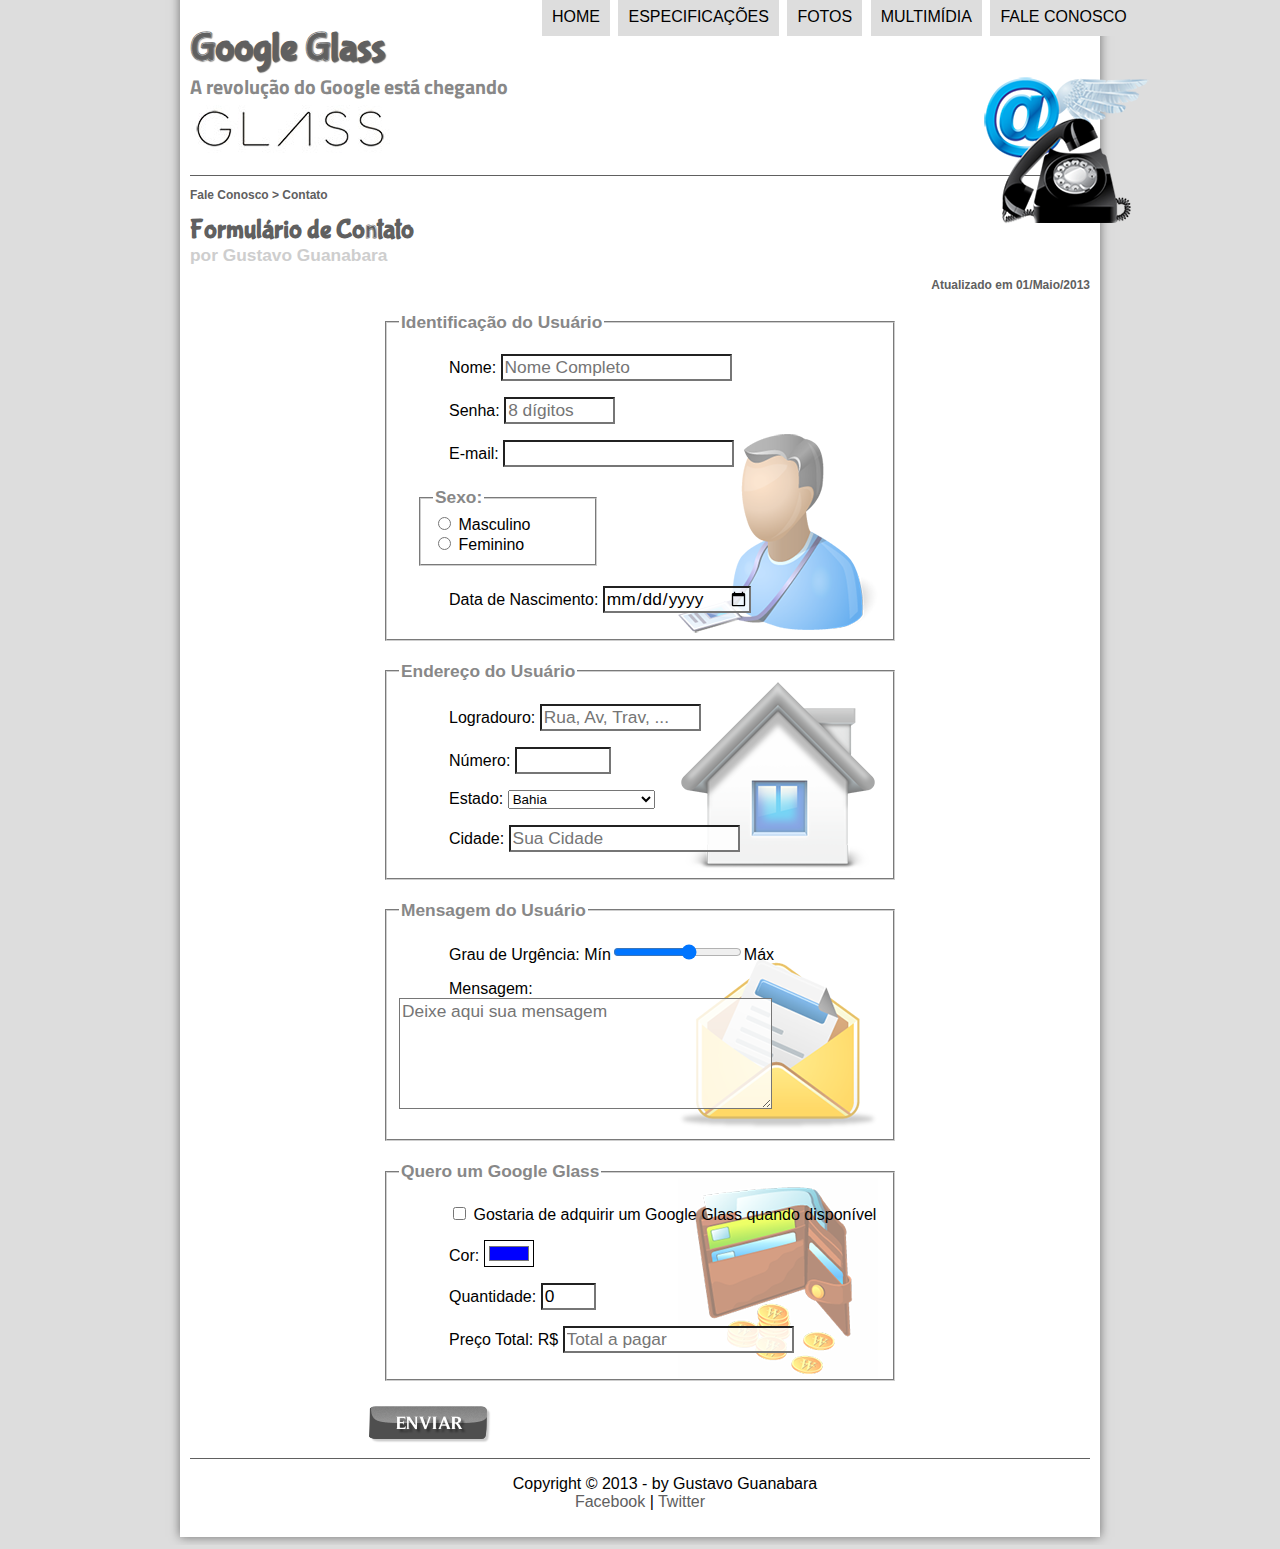
<file: fale-conosco.html>
<!DOCTYPE html>
<html lang="pt-br">
<head>
    <meta charset="UTF-8"/>
    <title>Tudo sobre Google Glass</title>
    <link rel="stylesheet" href="_css/estilo.css"/>
    <link rel="stylesheet" href="_css/form.css"/>
</head>
<script src="_javascript/funcoes.js"></script>
<script>
    function calc_total() {
        var qtd = parseInt(document.getElementById('cQtd').value)
        tot = qtd*1500
        document.getElementById('cTot').value = tot
    }
</script>
<body>
<div id="interface">
    <header id="cabecalho">
    <hgroup>
    <h1>Google Glass</h1> 
    <h2>A revolução do Google está chegando</h2> 
    </hgroup>

    <img id="icone" src="_imagens/contato.png">

    <nav id="menu" onmouseout="mudaFoto('_imagens/contato.png')">
    <h1>Menu Principal</h1>
    <ul type="square">
        <li onmouseover="mudaFoto('_imagens/home.png')"><a href="index.html">Home</a></li>
        <li onmouseover="mudaFoto('_imagens/especificacoes.png')"><a href="specs.html">Especificações</a></li>
        <li onmouseover="mudaFoto('_imagens/fotos.png')"><a href="fotos.html">Fotos</a></li>
        <li onmouseover="mudaFoto('_imagens/multimidia.png')"><a href="multimidia.html">Multimídia</a></li>
        <li onmouseover="mudaFoto('_imagens/contato.png')"><a href="fale-conosco.html">Fale conosco</a></li>
    </ul>
    </nav>
    </header>

    <section id="corpo-full">
        <article id="noticia-principal">
            <header id="cabecalho-artigo">
                <hgroup>
                    <h3>Fale Conosco > Contato</h3>
                    <h1>Formulário de Contato</h1>
                    <h2>por Gustavo Guanabara</h2>
                    <h3 class="direita">Atualizado em 01/Maio/2013</h3>
                </hgroup>
            </header>

            <form method="POST" id="fContato" action="mailto:contato@cursoemvideo.com" oninput="calc_total()">
            <fieldset id="usuario">
            <legend>Identificação do Usuário</legend>
                <p><label for="cNome">Nome:</label> <input type="text" name="tNome" id="cNome" size="20" maxlength="30" placeholder="Nome Completo"/></p>
                <p><label for="cSenha">Senha:</label> <input type="password" name="tSenha" id="cSenha" size="8" maxlength="8" placeholder="8 dígitos"/></p>
                <p><label for="cMail">E-mail:</label> <input type="email" name="tMail" id="cMail" size="20" maxlength="40"/></p>
                <fieldset id="sexo"><legend>Sexo:</legend>
                    <input type="radio" name="tSex" id="cMasc"/> <label for="cMasc">Masculino</label><br/>
                    <input type="radio" name="tSex" id="cFem"/> <label for="cFem">Feminino</label>
                </fieldset>
                <p><label for="cNasc">Data de Nascimento:</label> <input type="date" name="tNasc" id="cNasc"/></p>
            </fieldset>

            <fieldset id="endereco">
            <legend>Endereço do Usuário</legend>
                <p><label for="cRua">Logradouro:</label> <input type="text" name="tRua" id="cRua" size="13" maxlength="80" placeholder="Rua, Av, Trav, ..."/></p>
                <p><label for="cNum">Número:</label> <input type="number" name="tNum" id="cNum" min="0" max="99999" size="5"/></p>
                <p><label for="cEst">Estado: </label>
                <select name="tEst" id="cEst">
                    <optgroup label="Região Sudeste">
                        <option value="RJ">Rio de Janeiro</option>
                        <option value="SP">São Paulo</option>
                        <option value="MG">Minas Gerais</option>
                    </optgroup>
                    <optgroup label="Região Sul">
                        <option value="PR">Paraná</option>
                        <option value="SC">Santa Catariana</option>
                        <option value="RS">Rio Grande do Sul</option>
                    </optgroup>
                    <optgroup label="Região Nordeste">
                        <option value="BA" selected>Bahia</option>
                        <option value="CE">Ceará</option>
                    </optgroup>
                </select></p>
                <p><label for="cCid">Cidade: </label>
                <input type="text" name="tCid" id="cCid" maxlength="40" size="20" placeholder="Sua Cidade" list="cidades"/></p>
                <datalist id="cidades">
                    <option value="Rio de Janeiro"></option>
                    <option value="Nova Iguaçu"></option>
                    <option value="Niterói"></option>
                    <option value="Belford Roxo"></option>
                </datalist>
            </fieldset>

            <fieldset id="mensagem">
            <legend>Mensagem do Usuário</legend>
                <p><label for="cUrg">Grau de Urgência:</label>
                Mín<input type="range" name="tUrg" id="cUrg" min="0" max="10" step="2"/>Máx</p>
                <p><label for="cMsg">Mensagem:</label>
                <textarea name="tMsg" id="cMsg" cols="35" rows="5" placeholder="Deixe aqui sua mensagem"></textarea></p>
            </fieldset>

            <fieldset id="pedido">
            <legend>Quero um Google Glass</legend>
                <p><input type="checkbox" name="tPed" id="cPed"/>
                <label for="cPed">Gostaria de adquirir um Google Glass quando disponível</label></p>
                <p><label for="cCor">Cor:</label>
                <input type="color" name="tCor" id="cCor" value="#0000FF"/></p>
                <p><label for="cQtd">Quantidade:</label>
                <input type="number" name="tQtd" id="cQtd" min="0" max="5" value="0" size="2"/></p>
                <p><label for="cTot">Preço Total: R$</label>
                <input type="text" name="tTot" id="cTot" placeholder="Total a pagar" readonly></p>
            </fieldset>

            <input type="image" name="tEnviar" src="_imagens/botao-enviar.png"/>
            </form>
        </article>
    </section>

<footer id="rodape">
    <p>Copyright &copy; 2013 - by Gustavo Guanabara</br>
    <a href="http://facebook.com/cursosemvideo" target="_blank">Facebook</a> | 
    <a href="http://twitter.com/cursosemvideo" target="_blank">Twitter</a></p>
    </footer>
    </div>
</body>
</html>
</file>
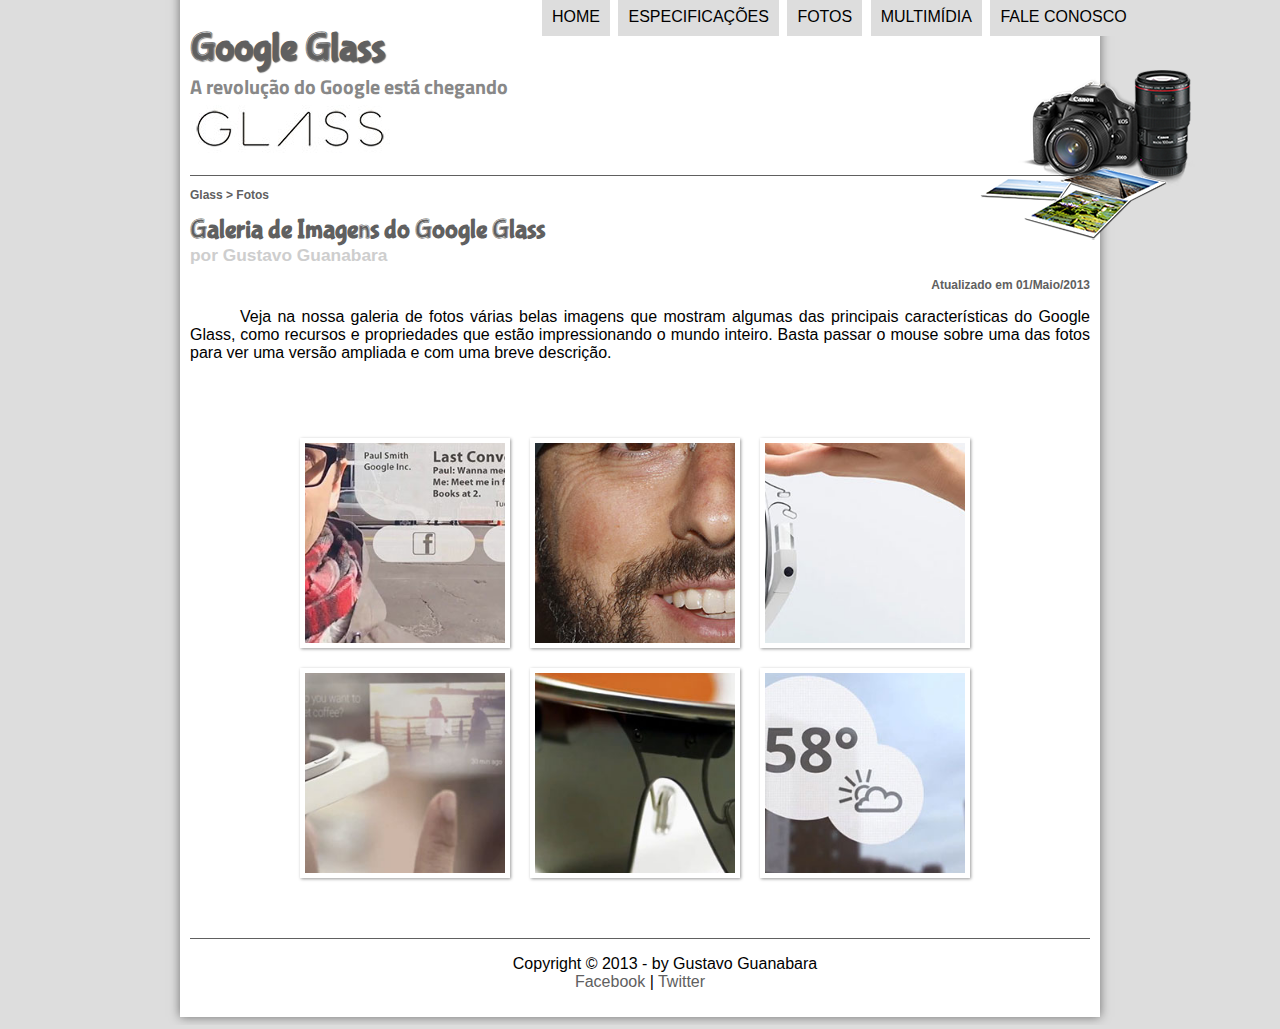
<file: fotos.html>
<!DOCTYPE html>
<html lang="pt-br">
<head>
    <meta charset="UTF-8"/>
    <title>Tudo sobre Google Glass</title>
    <link rel="stylesheet" href="_css/estilo.css"/>
    <link rel="stylesheet" href="_css/fotos.css"/>
</head>
<script src="_javascript/funcoes.js"></script>
<body>
<div id="interface">
    <header id="cabecalho">
    <hgroup>
    <h1>Google Glass</h1> 
    <h2>A revolução do Google está chegando</h2> 
    </hgroup>

    <img id="icone" src="_imagens/fotos.png">

    <nav id="menu" onmouseout="mudaFoto('_imagens/fotos.png')">
    <h1>Menu Principal</h1>
    <ul type="square">
        <li onmouseover="mudaFoto('_imagens/home.png')"><a href="index.html">Home</a></li>
        <li onmouseover="mudaFoto('_imagens/especificacoes.png')"><a href="specs.html">Especificações</a></li>
        <li onmouseover="mudaFoto('_imagens/fotos.png')"><a href="fotos.html">Fotos</a></li>
        <li onmouseover="mudaFoto('_imagens/multimidia.png')"><a href="multimidia.html">Multimídia</a></li>
        <li onmouseover="mudaFoto('_imagens/contato.png')"><a href="fale-conosco.html">Fale conosco</a></li>
    </ul>
    </nav>
    </header>

    <section id="corpo-full">
        <article id="noticia-principal">
            <header id="cabecalho-artigo">
                <hgroup>
                    <h3>Glass > Fotos</h3>
                    <h1>Galeria de Imagens do Google Glass</h1>
                    <h2>por Gustavo Guanabara</h2>
                    <h3 class="direita">Atualizado em 01/Maio/2013</h3>
                </hgroup>
            </header>

            <p>Veja na nossa galeria de fotos várias belas imagens que mostram algumas das principais características do Google Glass, como recursos e propriedades que estão impressionando o mundo inteiro. Basta passar o mouse sobre uma das fotos para ver uma versão ampliada e com uma breve descrição.</p>

            <ul id="album-fotos">
                <li id="foto01"><span>Agenda e lembretes</span></li>
                <li id="foto02"><span>Sergey Brin usando o Glass</span></li>
                <li id="foto03"><span>Leve e compacto</span></li>
                <li id="foto04"><span>Sensação de uma tela de 50"</span></li>
                <li id="foto05"><span>Vários tipos de lente</span></li>
                <li id="foto06"><span>Informações importantes</span></li>
            </ul>
        </article>
    </section>

    <footer id="rodape">
    <p>Copyright &copy; 2013 - by Gustavo Guanabara</br>
    <a href="http://facebook.com/cursosemvideo" target="_blank">Facebook</a> | 
    <a href="http://twitter.com/cursosemvideo" target="_blank">Twitter</a></p>
    </footer>
    </div>
</body>
</html>
</file>
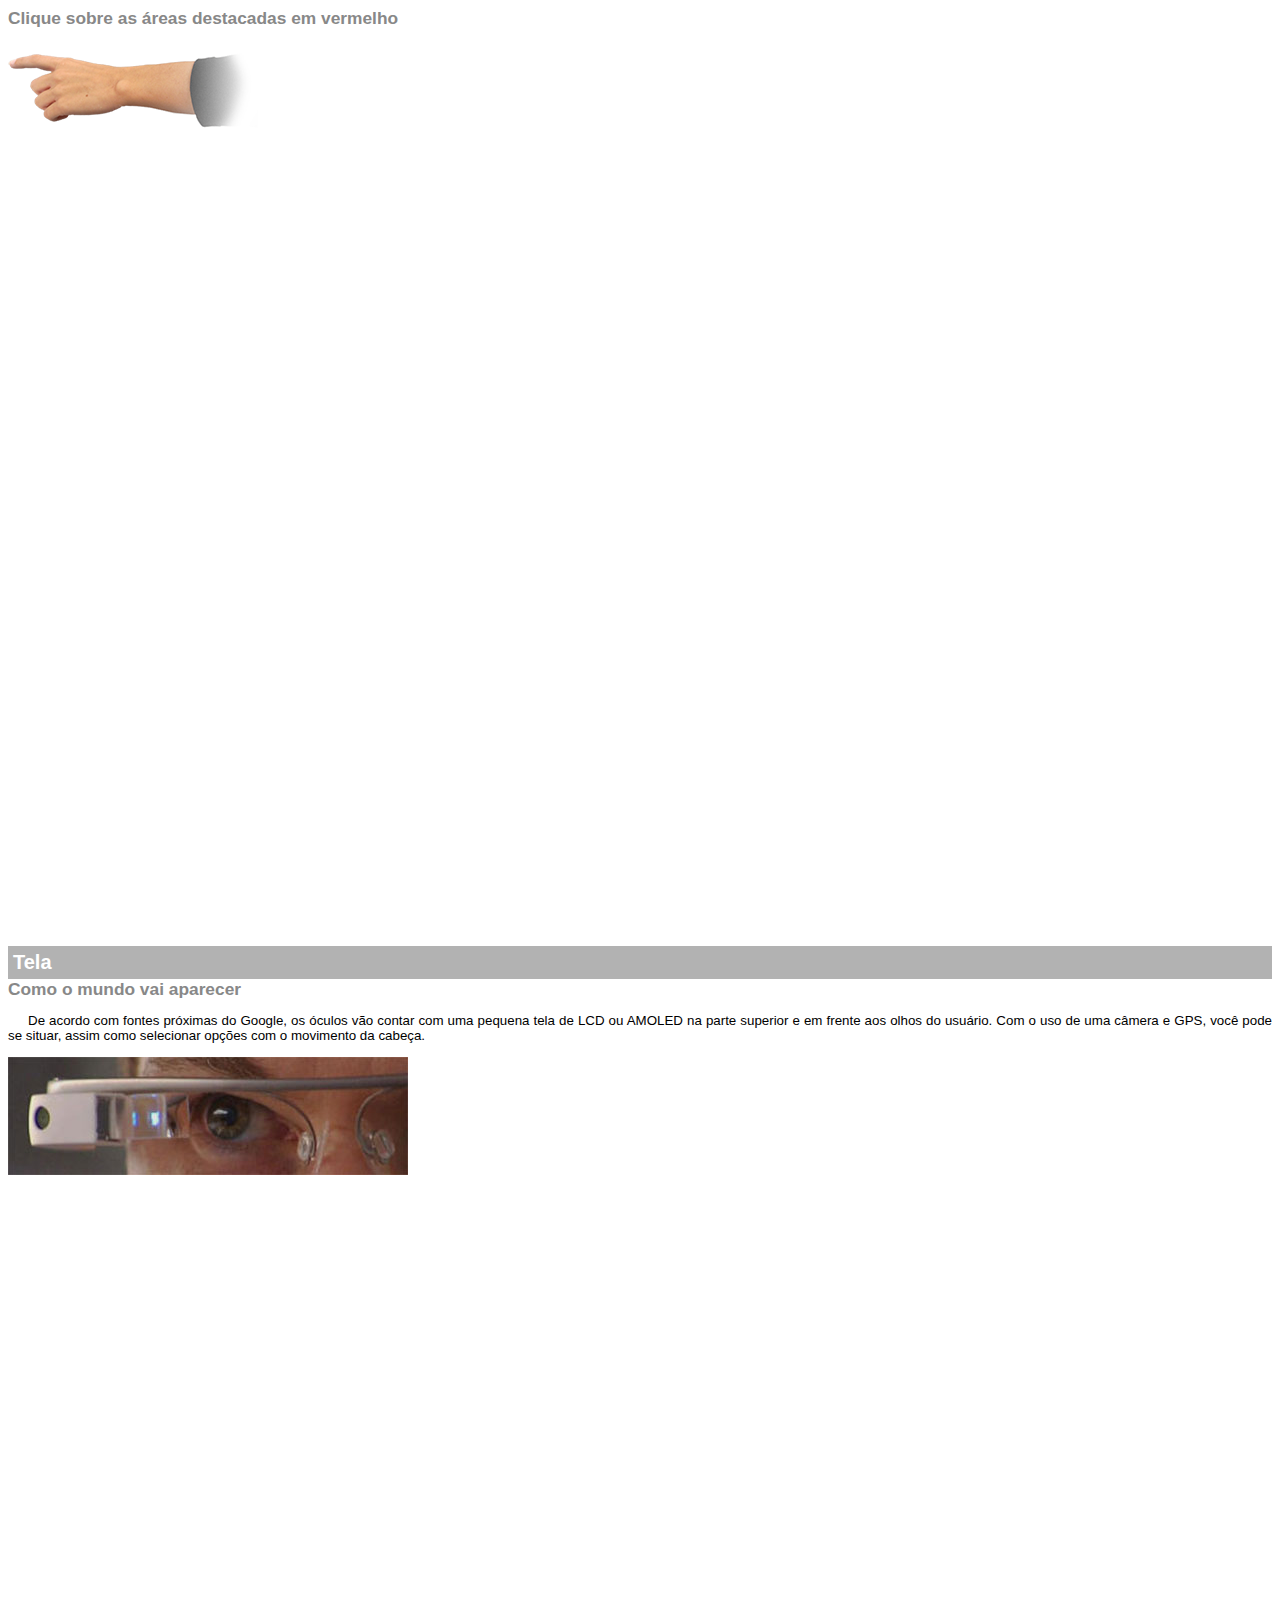
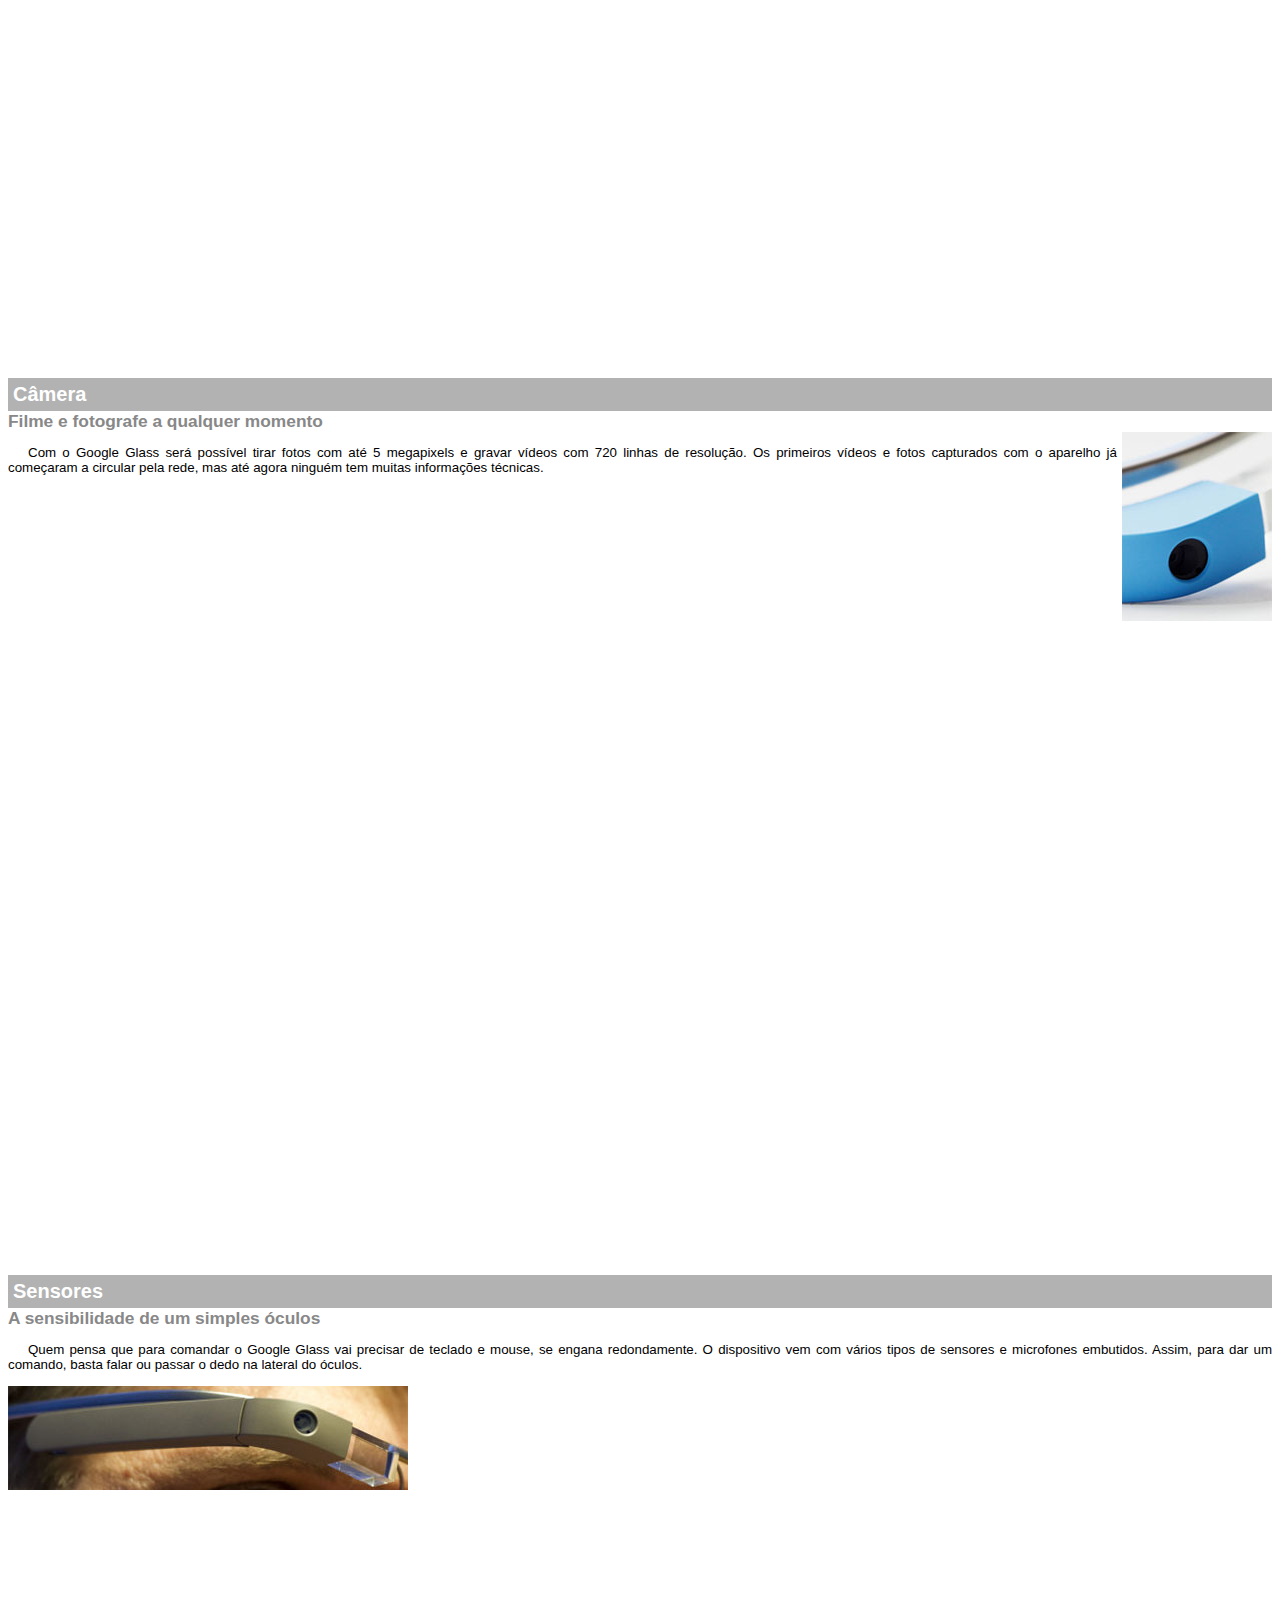
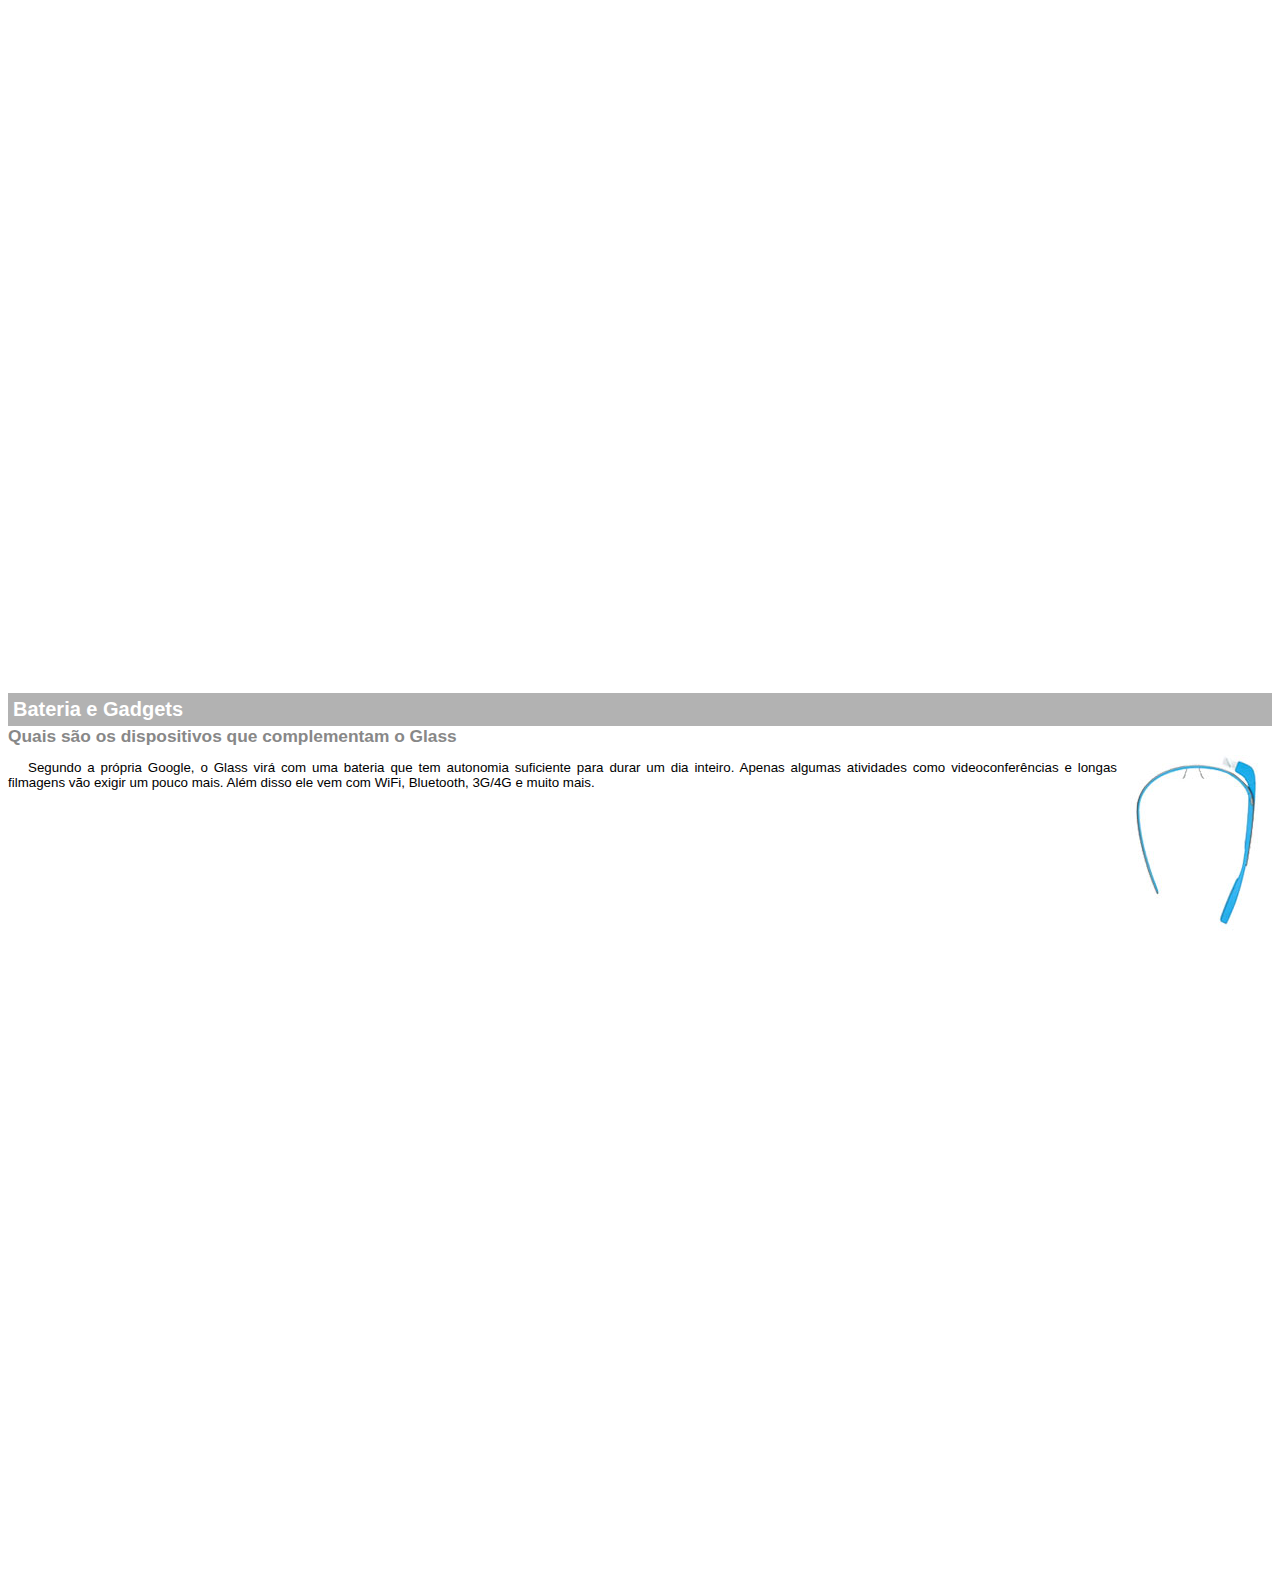
<file: google-glass.html>
<!DOCTYPE html>
<html lang="en">
<head>
    <meta charset="UTF-8">
    <meta name="viewport" content="width=device-width, initial-scale=1.0">
    <title>Informações sobre Google Glass</title>
    <style>
        body {
            font-family: Arial;
            font-size: 10pt;
            overflow: hidden;
        }

        p {
            text-align: justify;
            text-indent: 20px;
        }

        article {
            margin-bottom: 800px;
        }

        article h1 {
            font-size: 15pt;
            color: white;
            background-color: rgba(0,0,0,.3);
            padding: 5px;
            margin: 0px;
        }

        article h2 {
            font-size: 13pt;
            color: #888888;
            margin: 0px;
        }

        img.img-dir {
            display: block;
            float: right;
            margin-left: 5px;
        }
    </style>
</head>
<body>
    <article id="topo">
        <header>
            <h2>Clique sobre as áreas destacadas em vermelho</h2>
        </header>
        <img src="_imagens/mao.png" alt="Mão apontando para a esquerda"/>
    </article>
    
    <article id="tela">
        <header>
            <h1>Tela</h1>
            <h2>Como o mundo vai aparecer</h2>
        </header>
    <p>De acordo com fontes próximas do Google, os óculos vão contar com uma pequena tela de LCD ou AMOLED na parte superior e em frente aos olhos do usuário. Com o uso de uma câmera e GPS, você pode se situar, assim como selecionar opções com o movimento da cabeça.</p>
    <img src="_imagens/det-tela.jpg" alt="Tela do Google Glass"/>
    </article>

    <article id="camera">
        <header>
            <h1>Câmera</h1>
            <h2>Filme e fotografe a qualquer momento</h2>
        </header>
    <img src="_imagens/det-camera.jpg" class="img-dir" alt="Câmera do Google Glass"/>
    <p>Com o Google Glass será possível tirar fotos com até 5 megapixels e gravar vídeos com 720 linhas de resolução. Os primeiros vídeos e fotos capturados com o aparelho já começaram a circular pela rede, mas até agora ninguém tem muitas informações técnicas.</p>
    </article>

    <article id="sensores">
        <header>
            <h1>Sensores</h1>
            <h2>A sensibilidade de um simples óculos</h2>
        </header>
    <p>Quem pensa que para comandar o Google Glass vai precisar de teclado e mouse, se engana redondamente. O dispositivo vem com vários tipos de sensores e microfones embutidos. Assim, para dar um comando, basta falar ou passar o dedo na lateral do óculos.</p>
    <img src="_imagens/det-touch.jpg" alt="Sensores do Google Glass"/>
    </article>

    <article id="gadgets">
        <header>
            <h1>Bateria e Gadgets</h1>
            <h2>Quais são os dispositivos que complementam o Glass</h2>
        </header>
    <img src="_imagens/det-bateria.jpg" class="img-dir" alt="Bateria e Gadgets do Google Glass"/>
    <p>Segundo a própria Google, o Glass virá com uma bateria que tem autonomia suficiente para durar um dia inteiro. Apenas algumas atividades como videoconferências e longas filmagens vão exigir um pouco mais. Além disso ele vem com WiFi, Bluetooth, 3G/4G e muito mais.</p>
    </article>
</body>
</html>
</file>
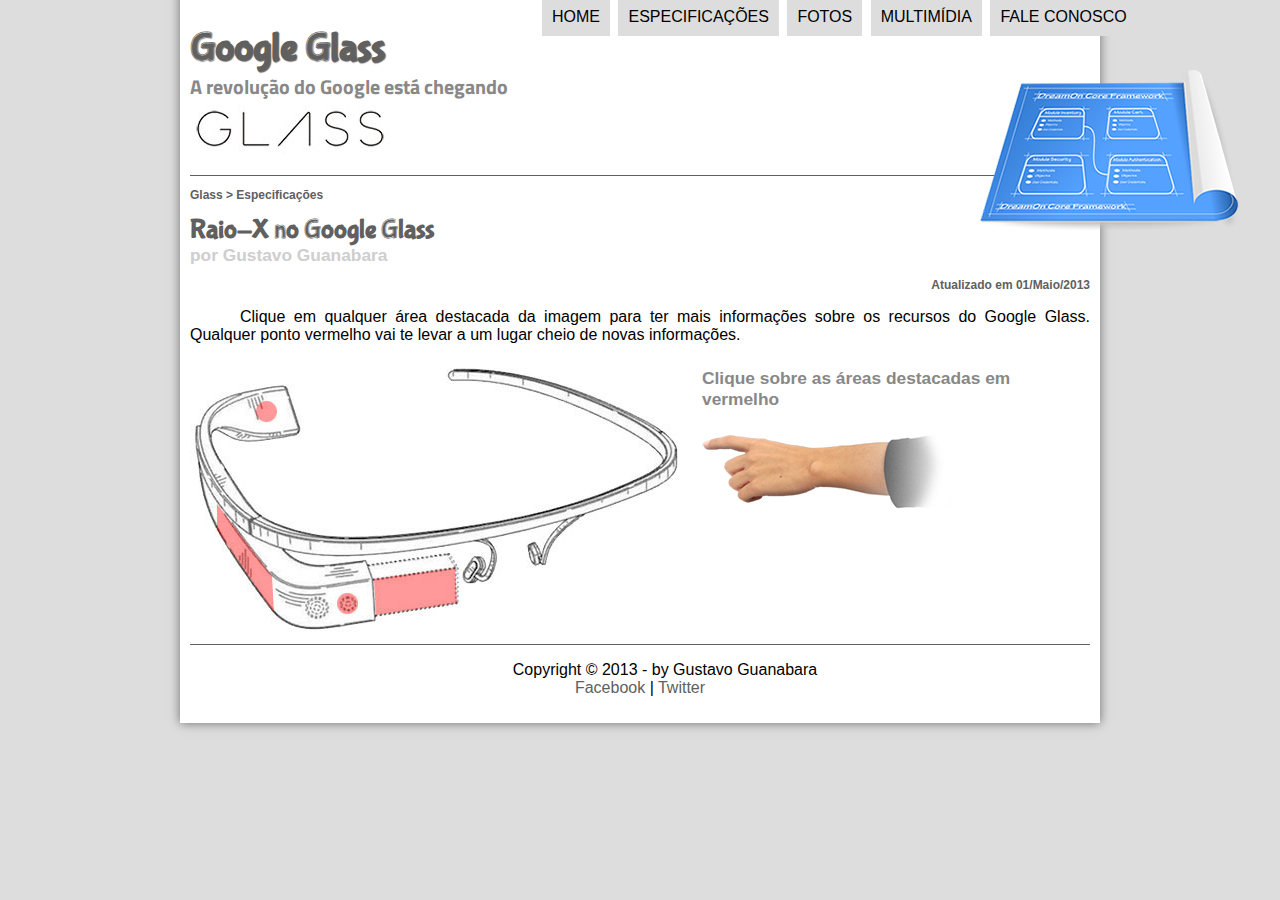
<file: specs.html>
<!DOCTYPE html>
<html lang="pt-br">
<head>
    <meta charset="UTF-8"/>
    <title>Tudo sobre Google Glass</title>
    <link rel="stylesheet" href="_css/estilo.css"/>
    <link rel="stylesheet" href="_css/specs.css"/>
</head>
<script src="_javascript/funcoes.js"></script>
<body>
<div id="interface">
    <header id="cabecalho">
    <hgroup>
    <h1>Google Glass</h1> 
    <h2>A revolução do Google está chegando</h2> 
    </hgroup>

    <img id="icone" src="_imagens/especificacoes.png">

    <nav id="menu" onmouseout="mudaFoto('_imagens/especificacoes.png')">
    <h1>Menu Principal</h1>
    <ul type="square">
        <li onmouseover="mudaFoto('_imagens/home.png')"><a href="index.html">Home</a></li>
        <li onmouseover="mudaFoto('_imagens/especificacoes.png')"><a href="specs.html">Especificações</a></li>
        <li onmouseover="mudaFoto('_imagens/fotos.png')"><a href="fotos.html">Fotos</a></li>
        <li onmouseover="mudaFoto('_imagens/multimidia.png')"><a href="multimidia.html">Multimídia</a></li>
        <li onmouseover="mudaFoto('_imagens/contato.png')"><a href="fale-conosco.html">Fale conosco</a></li>
    </ul>
    </nav>
    </header>

<section id="corpo-full">
    <article id="noticia-principal">
    <header id="cabecalho-artigo">
        <hgroup>
            <h3>Glass > Especificações</h3>
            <h1>Raio-X no Google Glass</h1>
            <h2>por Gustavo Guanabara</h2>
            <h3 class="direita">Atualizado em 01/Maio/2013</h3>
        </hgroup>
    </header>

    <p>Clique em qualquer área destacada da imagem para ter mais informações sobre os recursos do Google Glass. Qualquer ponto vermelho vai te levar a um lugar cheio de novas informações.</p>

    <section id="conteudo">
        <img src="_imagens/glass-esquema-marcado.jpg" usemap="#meumapa"/>
        <map name="meumapa">
            <area shape="rect" coords="182,204,268,258" href="google-glass.html#tela" target="janela"/>
            <area shape="circle" coords="158,244,12" href="google-glass.html#camera" target="janela"/>
            <area shape="circle" coords="77,52,12" href="google-glass.html#gadgets" target="janela"/>
            <area shape="poly" coords="27,144,82,215,84,252,27,167" href="google-glass.html#sensores" target="janela"/>
        </map>
        <iframe src="google-glass.html" name="janela" id="frame-spec"></iframe>        
    </section>
    </article>
</section>

<footer id="rodape">
    <p>Copyright &copy; 2013 - by Gustavo Guanabara</br>
    <a href="http://facebook.com/cursosemvideo" target="_blank">Facebook</a> | 
    <a href="http://twitter.com/cursosemvideo" target="_blank">Twitter</a></p>
    </footer>
    </div>
    </body>
    </html>
</file>
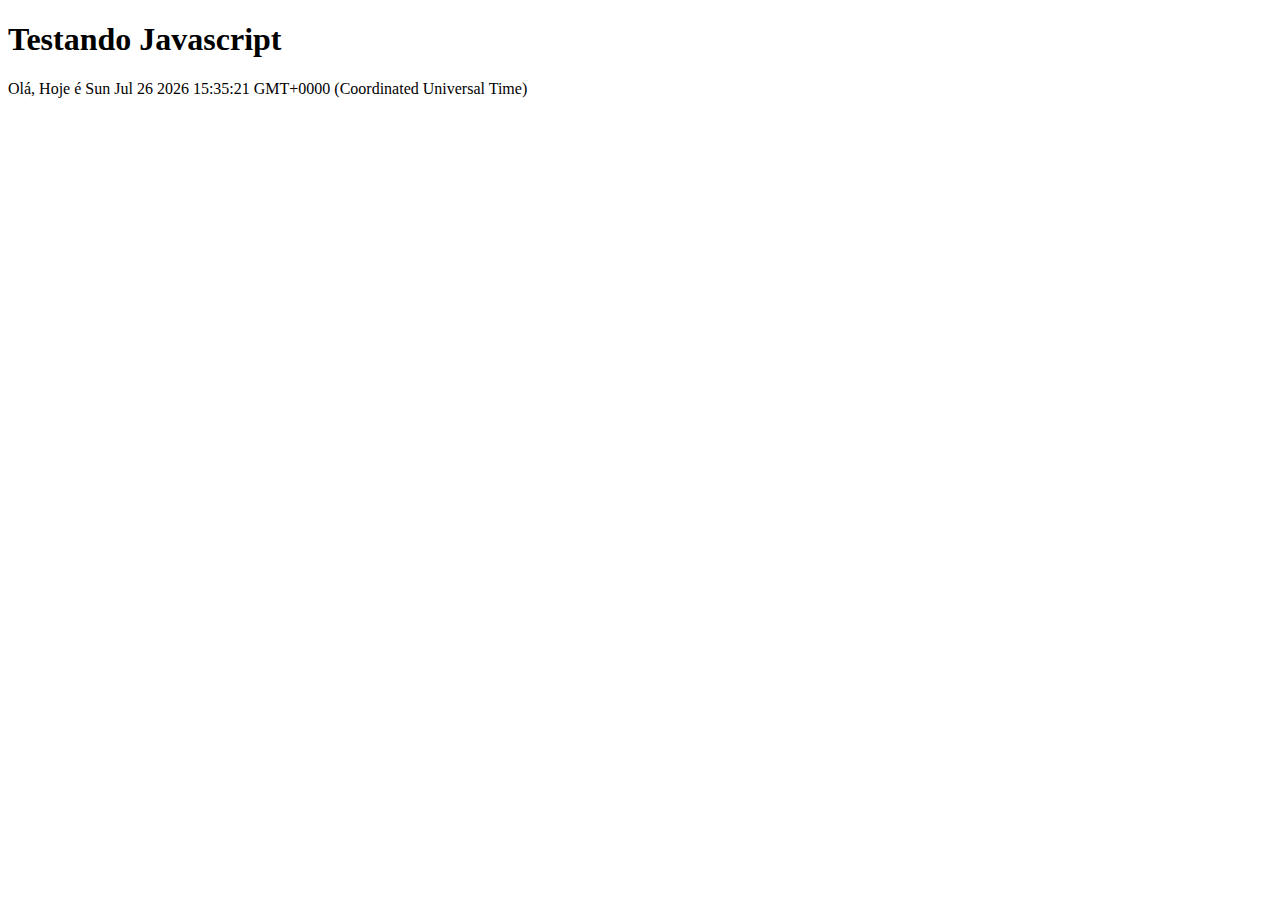
<file: testejs01.html>
<!DOCTYPE html>
<html lang="pt-br">
<head>
    <meta charset="UTF-8">
    <meta name="viewport" content="width=device-width, initial-scale=1.0">
    <title>Teste JavaScript</title>
</head>
<body>
    <h1>Testando Javascript</h1>
    <script>
        document.write("Olá, Hoje é " + Date());
    </script>
</body>
</html>
</file>
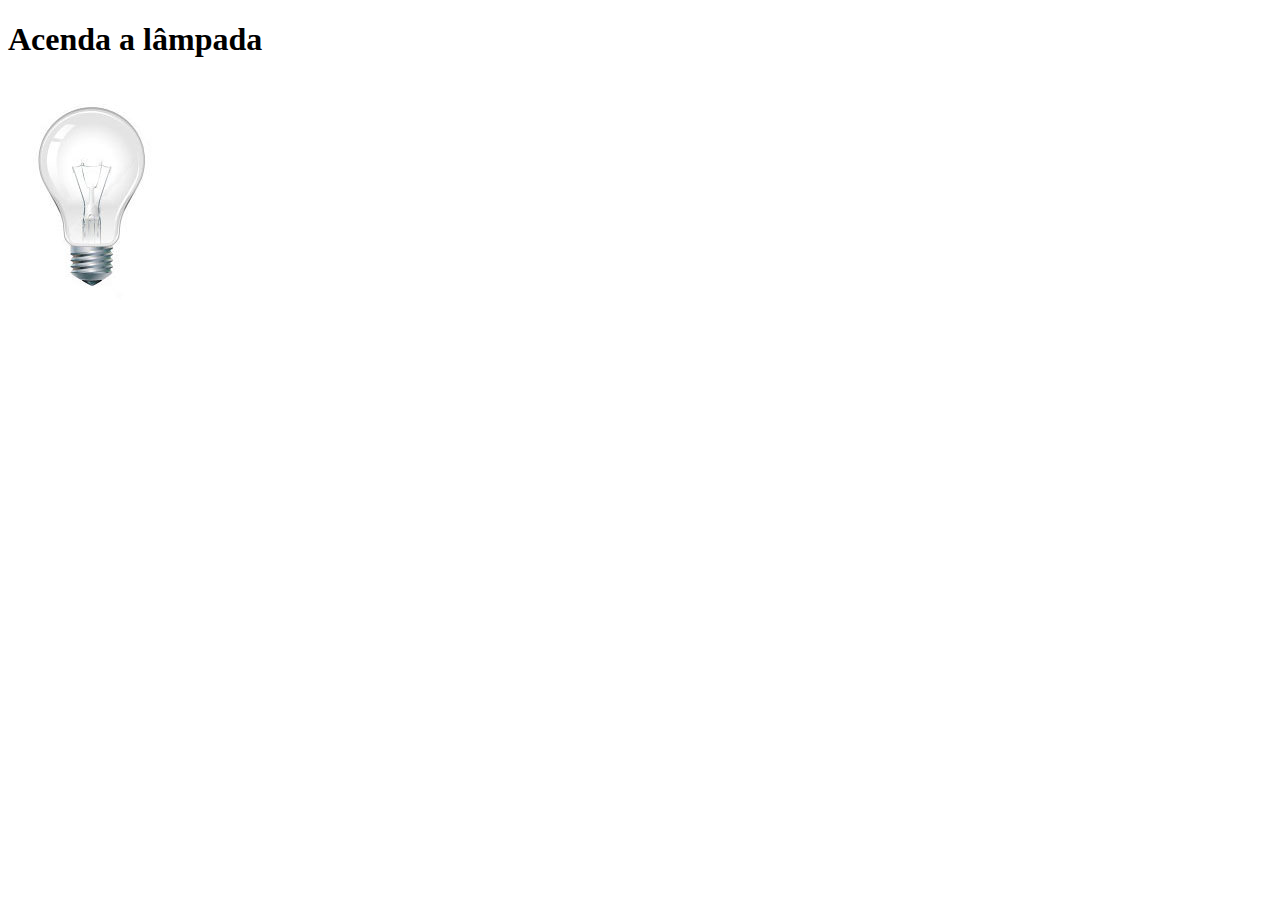
<file: testejs02.html>
<!DOCTYPE html>
<html lang="pt-br">
<head>
    <meta charset="UTF-8">
    <meta name="viewport" content="width=device-width, initial-scale=1.0">
    <title>Javascript</title>
    <script>
        function acendeLampada() {
           document.getElementById("luz").src = "_imagens/lampada-acesa.jpg";
        }
        function apagaLampada() {
            document.getElementById("luz").src = "_imagens/lampada-apagada.jpg";
        }
        function quebraLampada() {
            document.getElementById("luz").src = "_imagens/lampada-quebrada.jpg";
        }
    </script>
</head>
<body>
    <h1>Acenda a lâmpada</h1>
    <img src="_imagens/lampada-apagada.jpg" id="luz" onmousemove="acendeLampada()" onmouseout="apagaLampada()" onclick="quebraLampada()"/>
</body>
</html>
</file>
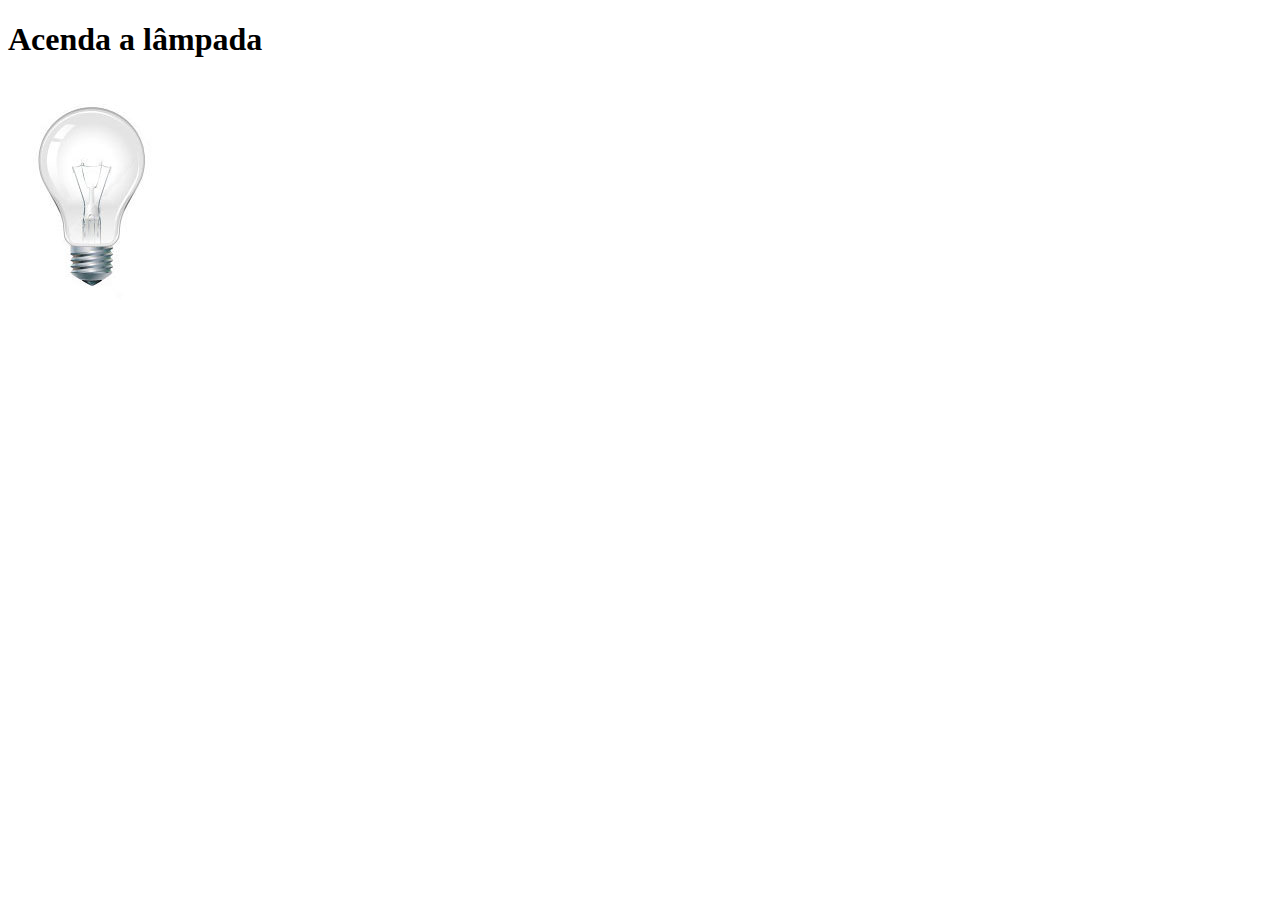
<file: testejs03.html>
<!DOCTYPE html>
<html lang="pt-br">
<head>
    <meta charset="UTF-8">
    <meta name="viewport" content="width=device-width, initial-scale=1.0">
    <title>Javascript</title>
    <script>
        var quebrada = false;
        function mudaLampada(tipo) {
            if (!quebrada) {
                document.getElementById("luz").src = "_imagens/" + tipo + ".jpg";
                if (tipo == 'lampada-quebrada') {
                    quebrada = true;
                }
            }
        }
    </script>
</head>
<body>
    <h1>Acenda a lâmpada</h1>
    <img src="_imagens/lampada-apagada.jpg" id="luz" 
        onmousemove="mudaLampada('lampada-acesa')" 
        onmouseout="mudaLampada('lampada-apagada')" 
        onclick="mudaLampada('lampada-quebrada')"/>
</body>
</html>
</file>
<file: _css/estilo.css>
@charset "UTF-8";
@import url('https://fonts.googleapis.com/css?family=Titillium+Web&display=swap');
@font-face {
    font-family: 'FonteLogo';
    src: url("../_fonts/bubblegum-sans-regular.otf");
}


body {
    font-family: Arial, sans-serif;
    background-color: #dddddd;
    color: black
}

div#interface {
    width: 900px;
    background-color: #ffffff;
    margin: -20px auto 0px auto;
    box-shadow: 0px 0px 10px rgba(0, 0, 0, .5);
    padding: 10px;
}

p {
    text-align: justify;
    text-indent: 50px;
}

a {
    color: #606060;
    text-decoration: none;
}

a:hover {
    text-decoration: underline;
}

header#cabecalho img#icone {
    position: absolute;
    left: 980px;
    top: 70px;
}

header#cabecalho {
    border-bottom: 1px #606060 solid;
    height: 150px;
    background: url("../_imagens/glass-logo-peq.jpg") no-repeat 0px 80px;
}

header#cabecalho h1 {
    font-family: FonteLogo, sans-serif;
    font-size: 30pt;
    color: #606060;
    text-shadow: 1px 1px 1px rgba(0, 0, 0, .6);
    padding: 0px;
    margin-bottom: 0px;
}

header#cabecalho h2 {
    font-family: 'Titillium Web', sans-serif;
    color: #888888;
    font-size: 15pt;
    padding: 0px;
    margin-top: 0px;
}

/* Formatação de imagens com legendas */
figure.foto-legenda {
    position: relative;
    border: 8px solid white;
    box-shadow: 1px 1px 4px black;
}

figure.foto-legenda img {
    width: 100%;
    height: 100%;
}

figure.foto-legenda figcaption {
    position: absolute;
    top: 0px;
    background-color: rgba(0, 0, 0, .4);
    color: white;
    width: 100%;
    height: 100%;
    padding: 10px;
    box-sizing: border-box;
    opacity: 0;
    transition: opacity 1s;
}

figure.foto-legenda:hover figcaption {
    opacity: 1;
}

/*Formatação do Menu*/
nav#menu {
    display: block;
}

nav#menu ul{
    list-style: none;
    text-transform: uppercase;
    position: absolute;
    top: -20px;
    left: 500px;
}

nav#menu li {
    display: inline-block;
    background-color: #dddddd;
    padding: 10px;
    margin: 2px;
    -webkit-transition: background-color 1s;
    -o-transition: background-color 1s;
    transition: background-color 1s;
}

nav#menu li:hover {
    background-color: #606060;
}

nav#menu h1 {
    display: none;
}

nav#menu a {
    color: black;
    text-decoration: none;
}

nav#menu a:hover {
    color: white;
    text-decoration: underline;
}

section#corpo {
    display: block;
    width: 500px;
    float: left;
    border-right: 1px solid #606060 ;
    padding-right: 15px;
}

article#noticiaprincipal h2{
    font-size: 13pt;
    color: #606060;
    background-color: #dddddd;
    padding: 5px 0px 5px 10px;
    margin: 10px 0px 10px 0px;
}

header#cabecalho-artigo h1 {
    font-family: 'Fontelogo', sans-serif;
    font-size: 20pt;
    color: #606060;
    margin-bottom: 0px;
    margin-top: 0px;
}

header#cabecalho-artigo h2 {
    font-size: 13pt;
    color: #cecece;
    background-color: #ffffff;
    margin: 0px;
}

header#cabecalho-artigo h3 {
    font-size: 12px;
    color: #606060;
}

.direita {
    text-align: right;
}

table#tabelaspec {
    border: 1px solid #606060;
    border-spacing: 0px;
    margin-left: auto;
    margin-right: auto;
}

table#tabelaspec td {
    border: 1px solid #606060;
    padding: 10px;
    text-align: center;
    vertical-align: middle;
}

table#tabelaspec td.ce {
    color: white;
    background-color: #606060;
    vertical-align: top;
    font-weight: bold;
    text-align: right;
}

table#tabelaspec td.cd {
    background-color: #cecece;
    text-align: left;
}

table#tabelaspec caption {
    color: #888888;
    font-size: 13pt;
    font-weight: bolder;
}

table#tabelaspec caption span {
    display: block;
    float: right;
    color: #000000;
    font-size: 8pt;
    margin-top: 10px;
}

aside#lateral {
    display: block;
    width: 350px;
    float: right;
    background-color: #dddddd;
    padding: 10px;
    margin-top: 10px;
    box-shadow: 2px 2px 2px rgba(0, 0, 0, .5);
}

aside#lateral h1 {
    font-family: 'FonteLogo', sans-serif;
    font-size: 20pt;
    color: #606060;
    margin-top: 0px;
}

aside#lateral h2 {
    background-color: #606060;
    font-size: 13pt;
    color: #ffffff;
    padding: 5px;
}

footer#rodape {
    clear: both;
    border-top: 1px solid #606060;
}

footer#rodape p {
    text-align: center;
}
</file>
<file: _css/form.css>
@charset "UTF-8";

form {
    width: 550px;
    margin: auto;
}

input, textarea {
    font-family: sans-serif;
    font-weight: normal;
    font-size: 13pt;
    background-color: rgba(255,255,255,.8);
}

input:hover, textarea:hover {
    background-color: #dddddd;
}

legend {
    color: #888888;
    font-weight: bold;
    font-size: 13pt;
    font-family: sans-serif;
}

fieldset {
    border-color: #cecece;
    margin: 20px;
}

fieldset#sexo {
    width: 150px;
}

fieldset#usuario {
    background: url("../_imagens/icone-contato.png") no-repeat 95% 95%;
}

fieldset#endereco {
    background: url("../_imagens/icone-endereco.png") no-repeat 95% 95%;
}

fieldset#mensagem {
    background: url("../_imagens/icone-mensagem.png") no-repeat 95% 95%;
}

fieldset#pedido {
    background: url("../_imagens/icone-pagamento.png") no-repeat 95% 95%;
}
</file>
<file: _css/fotos.css>
@charset "UTF-8";

ul#album-fotos {
    width: 700px;
    margin: 0 auto;
    padding: 50px;
    overflow: hidden;
    list-style: none;
}

ul#album-fotos li {
    float: left;
    width: 200px;
    height: 200px;
    margin: 10px;
    border: 5px solid #ffffff;
    background-color: #ffffff;
    box-shadow: 1px 1px 3px rgba(0,0,0,.4);
    transition: all .3s ease-in;
}

ul#album-fotos li span {
    opacity: 0;
    color: #ffffff;
    text-shadow: 1px 1px 1px #000000;
    background-color: rgba(0,0,0,.3);
    font-size: 9pt;
    line-height: 376px;
    padding: 5px;
}

ul#album-fotos li:hover {
    transform: scale(1.5);
}

ul#album-fotos li:hover span {
    opacity: 1;
}

ul#album-fotos li#foto01 {
    background: url('../_imagens/galeria-01.jpg') no-repeat;
    background-position: 50% 50%;
    background-size: 400px 400px;
    background-color: #ffffff;
}

ul#album-fotos li#foto01:hover {
    background-position: 0px 0px;
    background-size: 200px 200px;
}

ul#album-fotos li#foto02 {
    background: url('../_imagens/galeria-02.jpg') no-repeat;
    background-position: 50% 50%;
    background-size: 400px 400px;
    background-color: #ffffff;
}

ul#album-fotos li#foto02:hover {
    background-position: 0px 0px;
    background-size: 200px 200px;
}

ul#album-fotos li#foto03 {
    background: url('../_imagens/galeria-03.jpg') no-repeat;
    background-position: 50% 50%;
    background-size: 400px 400px;
    background-color: #ffffff;
}

ul#album-fotos li#foto03:hover {
    background-position: 0px 0px;
    background-size: 200px 200px;
}

ul#album-fotos li#foto04 {
    background: url('../_imagens/galeria-04.jpg') no-repeat;
    background-position: 50% 50%;
    background-size: 400px 400px;
    background-color: #ffffff;
}

ul#album-fotos li#foto04:hover {
    background-position: 0px 0px;
    background-size: 200px 200px;
}

ul#album-fotos li#foto05 {
    background: url('../_imagens/galeria-05.jpg') no-repeat;
    background-position: 50% 50%;
    background-size: 400px 400px;
    background-color: #ffffff;
}

ul#album-fotos li#foto05:hover {
    background-position: 0px 0px;
    background-size: 200px 200px;
}

ul#album-fotos li#foto06 {
    background: url('../_imagens/galeria-06.jpg') no-repeat;
    background-position: 50% 50%;
    background-size: 400px 400px;
    background-color: #ffffff;
}

ul#album-fotos li#foto06:hover {
    background-position: 0px 0px;
    background-size: 200px 200px;
}
</file>
<file: _css/specs.css>
@charset "UTF-8";

section#conteudo {
    width: 1000px;
    margin: auto;
}

iframe#frame-spec {
    width: 400px;
    height: 280px;
    border: none;
    overflow: hidden;
}
</file>
